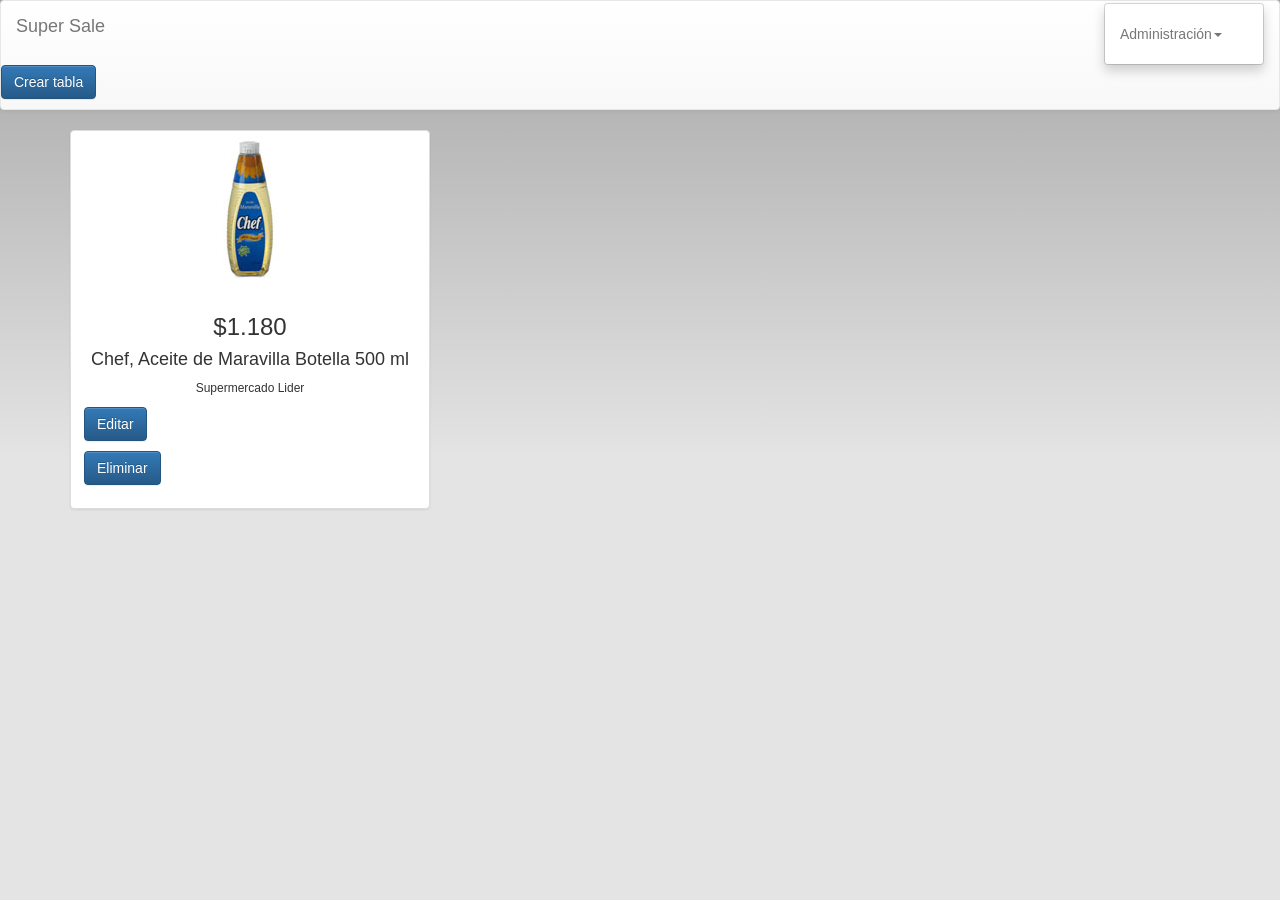
<file: superSale/www/index.html>
<!DOCTYPE html>
<html>

<head>
    <meta charset="utf-8" />
	<script type="text/javascript" src="bootstrap_Font/js/js/jquery-2.2.2.min.js"></script>
	
    <link rel="stylesheet" href="bootstrap_Font/css/bootstrap.css" media="screen" />
    <link rel="stylesheet" href="bootstrap_Font/css/bootstrap.min.css"/>
	<link rel="stylesheet" href="bootstrap_Font/css/bootstrap-theme.min.css"/>
	<script src='bootstrap_Font/js/bootstrap.js'></script>
	<script src='bootstrap_Font/js/bootstrap.min.js'></script>
	<script src='js/db.js'></script>
	
    <meta name="format-detection" content="telephone=no" />
    <meta name="msapplication-tap-highlight" content="no" />
    <meta name="viewport" content="user-scalable=no, initial-scale=1, maximum-scale=1, minimum-scale=1, width=device-width" />
    <meta http-equiv="Content-Security-Policy" content="default-src * 'unsafe-inline'; style-src 'self' 'unsafe-inline'; media-src *" />
    <link rel="stylesheet" type="text/css" href="css/index.css" />
    <title>Super Sale</title>
</head>

<body onload="abrirbd()">
<nav class="navbar navbar-default">
  <div class="container-fluid">
    <!-- Brand and toggle get grouped for better mobile display -->
    <div class="navbar-header">
      <button type="button" class="navbar-toggle collapsed" data-toggle="collapse" data-target="#bs-example-navbar-collapse-1" aria-expanded="false">
        <span class="sr-only">Toggle navigation</span>
        <span class="icon-bar"></span>
        <span class="icon-bar"></span>
        <span class="icon-bar"></span>
      </button>
      <a class="navbar-brand" href="#">Super Sale</a>
    </div>
    <!-- Collect the nav links, forms, and other content for toggling -->
    <div class="collapse navbar-collapse">
          
      <ul class="nav navbar-nav navbar-right">
        <li class="dropdown-menu">
          <a href="#" class="dropdown" data-toggle="collapse" data-target="#collapseExample" aria-controls="collapseExample">Administración<span class="caret"></span></a>
          <ul class="collapse" id="collapseExample" >
            <li><a href="#">Perfil</a></li>
			<li><a href="#" onclick="agregar()">Agregar</a></li>
            <li><a href="#">Alertas</a></li>
            <li><a href="#">Mis Ofertas</a></li>
            <li><a href="#">Silenciar</a></li>
          </ul>
        </li>
      </ul>
	  
	  

    </div><!-- /.navbar-collapse -->
  </div><!-- /.container-fluid -->
  <p><a href="#" onclick="creartabla()" value="Editar" class="btn btn-primary" role="button">Crear tabla  </a></p>

</nav>

<div class="container">

<div class="row">
  <div class="col-sm-6 col-md-4">
    <div class="thumbnail">
      <img src="img/aceite.jpg" alt="...">
      <div class="caption">
        <h3 class="text-center">$1.180</h3>
        <h4 class="text-center">Chef,  Aceite de Maravilla Botella 500 ml</h4>
        <p class="text-center">Supermercado Lider</p>
        <p><a href="#" onclick="editar()" value="Editar" class="btn btn-primary" role="button">Editar  </a></p>
		<p><a href="#" onclick="eliminar()"class="btn btn-primary" role="button">Eliminar</a></p>
        
<script languaje="javascript">
function editar(id_oferta)
{
	LeftPos=(screen.width)?(screen.width-200)/1:50;
	TopPos=(screen.height)?(screen.height-200)/1:50;
	window.open("editar.html","WindowSave", "toolbar=no , scrollbars=yes, resizable=no,width=620, height420, left="+LeftPos+", top="+TopPos);
}
function eliminar(id_oferta)
{
	LeftPos=(screen.width)?(screen.width-200)/1:50;
	TopPos=(screen.height)?(screen.height-200)/1:50;
	window.open("eliminar.html", "WindowSave", "toolbar=no , scrollbars=yes, resizable=no, width=620, height420, left="+LeftPos+", top="+TopPos);
}
function agregar()
{
	LeftPos=(screen.width)?(screen.width-200)/1:50;
	TopPos=(screen.height)?(screen.height-200)/1:50;
	window.open("agregar.html", "WindowSave", "toolbar=no , scrollbars=yes, resizable=no, width=620, height420, left="+LeftPos+", top="+TopPos);
}
</script>
      </div>
    </div>
  </div>
</div>
</div>

    <!--<script type="text/javascript" src="cordova.js"></script>-->
    <script type="text/javascript" src="js/index.js"></script>
    <script type="text/javascript">
        app.initialize();
    </script>
</body>

</html>
</file>
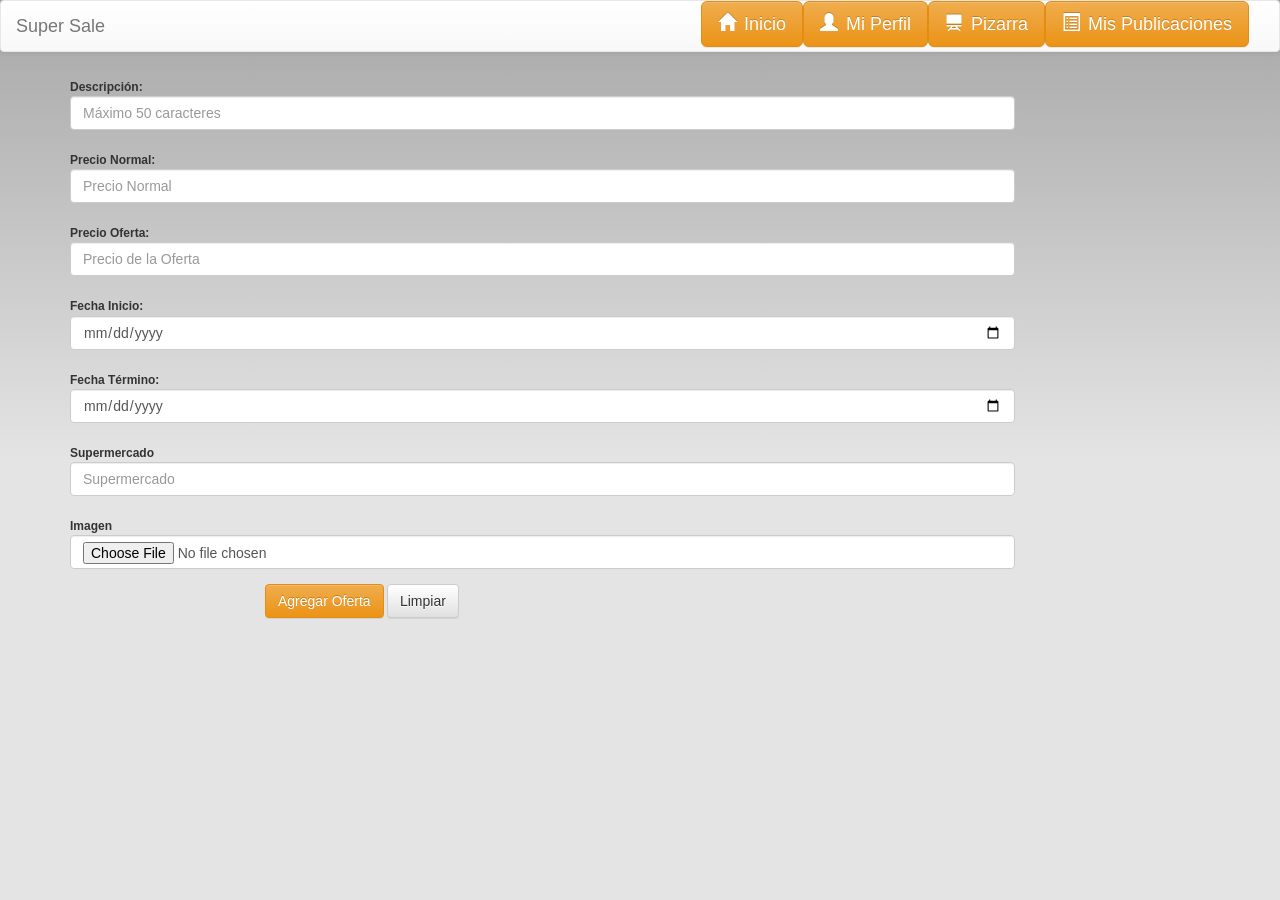
<file: superSale/www/agregar.html>
<!DOCTYPE html>
<html>
<head>
    <meta charset="utf-8" />
	<script type="text/javascript" src="bootstrap_Font/js/js/jquery-2.2.2.min.js"></script>
    <link rel="stylesheet" href="bootstrap_Font/css/bootstrap.css" media="screen" />
    <link rel="stylesheet" href="bootstrap_Font/css/bootstrap.min.css"/>
	<link rel="stylesheet" href="bootstrap_Font/css/bootstrap-theme.min.css"/>
	<script src='bootstrap_Font/js/bootstrap.js'></script>
	<script src='bootstrap_Font/js/bootstrap.min.js'></script>
	<script src='js/db.js'></script>
    <meta name="format-detection" content="telephone=no" />
    <meta name="msapplication-tap-highlight" content="no" />
    <meta name="viewport" content="user-scalable=no, initial-scale=1, maximum-scale=1, minimum-scale=1, width=device-width" />
    <meta http-equiv="Content-Security-Policy" content="default-src * 'unsafe-inline'; style-src 'self' 'unsafe-inline'; media-src *" />
    <link rel="stylesheet" type="text/css" href="css/index.css" />
    <title>Super Sale</title>
</head>
<body onload="abrirbd()">
<nav class="navbar navbar-default">
  <div class="container-fluid">
    <!-- Brand and toggle get grouped for better mobile display -->
    <div class="navbar-header">
      <button type="button" class="navbar-toggle collapsed" data-toggle="collapse" data-target="#bs-example-navbar-collapse-6" aria-expanded="false">
        <span class="sr-only">Toggle navigation</span>
        <span class="icon-bar"></span>
        <span class="icon-bar"></span>
        <span class="icon-bar"></span>
      </button>
      <a class="navbar-brand" href="#">Super Sale</a>
    </div>

       
	  	   
	   <div class="container-fluid"> 	   
	   <div class="navbar-collapse collapse" id="bs-example-navbar-collapse-6" aria-expanded="true"> 
	   <ul class="nav navbar-nav navbar-right"> 
	   <li><button type="button" class="btn btn-warning btn-lg"><span class="glyphicon glyphicon-home"></span>Inicio</button></li>
	   <li><button type="button" class="btn btn-warning btn-lg"><span class="glyphicon glyphicon-user"></span>Mi Perfil</button></li> 
	   <li><button type="button" class="btn btn-warning btn-lg"><span class="glyphicon glyphicon-blackboard"></span>Pizarra</button></li> 
	   <li><button type="button" class="btn btn-warning btn-lg"><span class="glyphicon glyphicon-list-alt"></span>Mis Publicaciones</button></li> 
	   </ul> 
	   </div> 
	   </div>
		 
        

  </div>
</nav>



<div class="container">
<form class="form-horizontal" enctype="multipart/form-data">
     <div class="form-group">
         
         <div class="col-xs-10">
		 <label class="control-label">Descripción:</label>
             <input type="text" class="form-control" id="descripcion" maxlength="55" placeholder="Máximo 50 caracteres">
         </div>
     </div>
     <div class="form-group">
         
         <div class="col-xs-10">
		 <label  class="control-label">Precio Normal:</label>
             <input type="text" class="form-control" id="precio_normal" placeholder="Precio Normal">
         </div>
     </div>
     <div class="form-group">
         
         <div class="col-xs-10">
		 <label class="control-label ">Precio Oferta:</label>
             <input type="text" class="form-control" id="precio_oferta" placeholder="Precio de la Oferta">
         </div>
     </div>
	 <div class="form-group">
         
         <div class="col-xs-10">
		 <label  class="control-label ">Fecha Inicio:</label>
             <input type="date" id="date_ini" class="form-control" >
         </div>
     </div>
     <div class="form-group">
         
         <div class="col-xs-10">
		 <label class="control-label ">Fecha Término:</label>
             <input type="date" id="date_fin" class="form-control" >
         </div>
     </div>
     <div class="form-group">
         <div class="col-xs-10">
		 <label class="control-label">Supermercado</label>
		 <input type="text" class="form-control" id="super_" placeholder="Supermercado">
         
             
         </div>
     </div>
	 
	 <div class="form-group">
         
         <div class="col-xs-10">
		 <label class="control-label ">Imagen</label>
             <input type="file" class="form-control" id="img_oferta" accept="image/png" placeholder="Adjuntar">
         </div>
     </div>
	 
     <div class="form-group">
         <div class="col-xs-offset-2 col-xs-5">
            <button type="button" class="btn btn-warning btn-ms" align="absmiddle" name="button" onclick ="insertar()">Agregar Oferta</button>
			<button type="button" class="btn btn-default btn-ms" align="absmiddle" name="button" onclick ="limpiar()">Limpiar</button>
         </div>
		 
     </div>
</form>
</div>
   
    <script type="text/javascript" src="js/index.js"></script>
    <script type="text/javascript">
        app.initialize();
    </script>
</body>

</html>
</file>
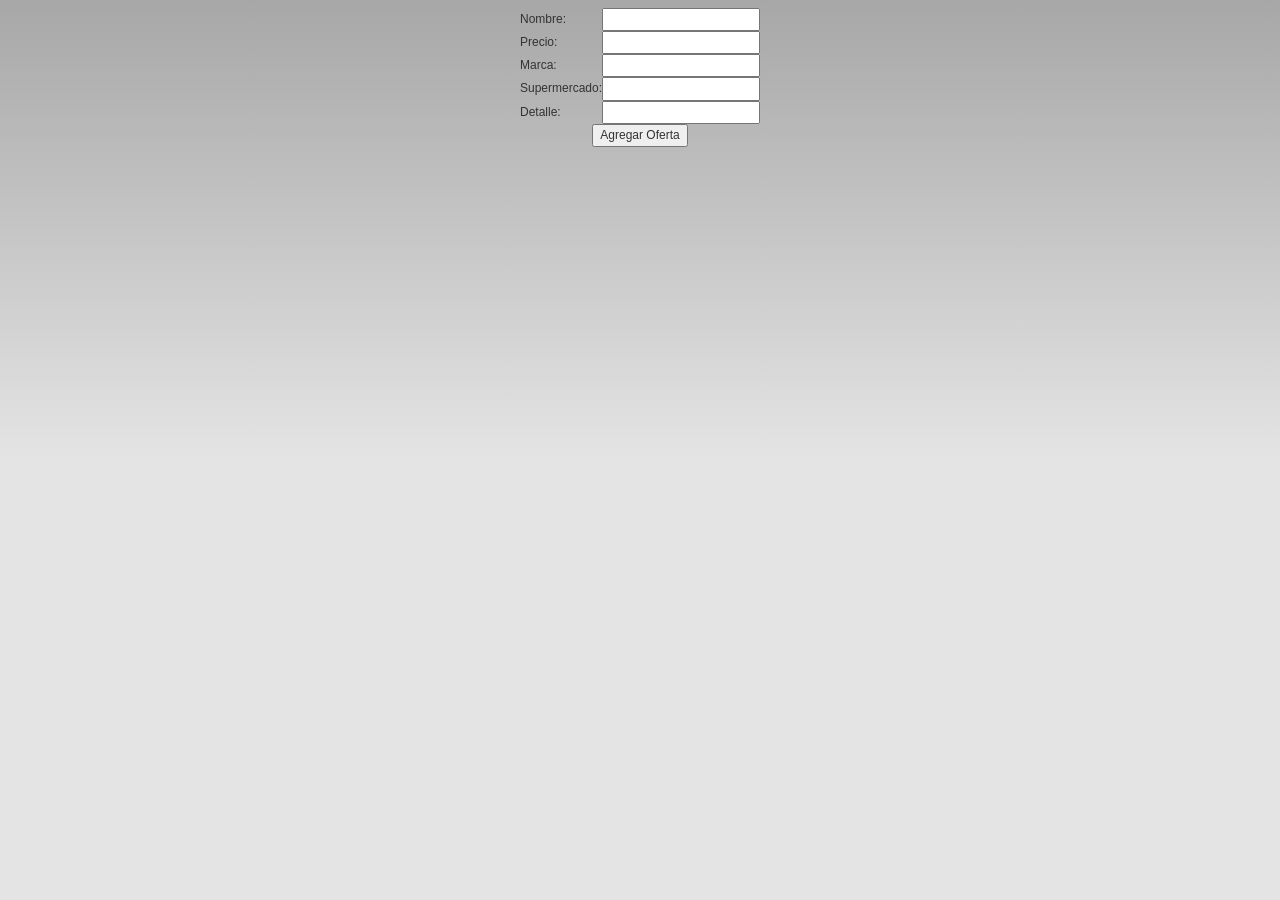
<file: superSale/www/agregar_.html>
<!DOCTYPE html>
<html>
<head>
    <meta charset="utf-8" />
	<script type="text/javascript" src="bootstrap_Font/js/js/jquery-2.2.2.min.js"></script>
    <link rel="stylesheet" href="bootstrap_Font/css/bootstrap.css" media="screen" />
    <link rel="stylesheet" href="bootstrap_Font/css/bootstrap.min.css"/>
	<link rel="stylesheet" href="bootstrap_Font/css/bootstrap-theme.min.css"/>
	<script src='bootstrap_Font/js/bootstrap.js'></script>
	<script src='bootstrap_Font/js/bootstrap.min.js'></script>
	<script src='js/db.js'></script>
    <meta name="format-detection" content="telephone=no" />
    <meta name="msapplication-tap-highlight" content="no" />
    <meta name="viewport" content="user-scalable=no, initial-scale=1, maximum-scale=1, minimum-scale=1, width=device-width" />
    <meta http-equiv="Content-Security-Policy" content="default-src * 'unsafe-inline'; style-src 'self' 'unsafe-inline'; media-src *" />
    <link rel="stylesheet" type="text/css" href="css/index.css" />
    <title>Super Sale</title>
</head>
<body onload = "abrirbd()">
<table class="table">
<thead>
	<tr>
		<td align="center">
			<form method="get" action="agregar.html" background="transparent">
				<table align="center">
				  <tr>
					<td align="left">Nombre:</td>
					<td>
						<input name="nombre" type="text" id="nombre" value= "" border="0"/>    
					</td>
				  </tr>
				  <tr>
					<td align="left">Precio:</td>
					<td>
						<input name="precio" type="text" id="precio" value= ""/>    
					</td>
				  </tr>
				  <tr>
					<td>Marca:</td>
					<td><input name="marca" type ="text" id="marca" value=""/></td>
				  </tr>
				  <tr>
					<td align="left">Supermercado:</td>
						<td><input name="supermercado" type ="text" id="supermercado" value=""/></td>
				  </tr>
				  <tr>
					<td align="left">Detalle:</td>
					<td>
					  <input name="detalle" type="text" id="detalle" value="" />      
					</td>
				  </tr>
				</table>
				<table>
					<tr align="center">
						<td align="center">
							<button type="button" align="absmiddle" name="button" onclick ="insertar()">Agregar Oferta</button>
						</td>
					</tr>
				</table>
			</form>
		</td>
	</tr>
</thead>
<script languaje="javascript">
	function mostrar()
	{
	tx.executeSql ("select * from usuario");
	}
</script>
<script languaje = "javascript">

</script>
</table>    
    <script type="text/javascript" src="js/index.js"></script>
    <script type="text/javascript">
        app.initialize();
    </script>
</body>

</html>
</file>
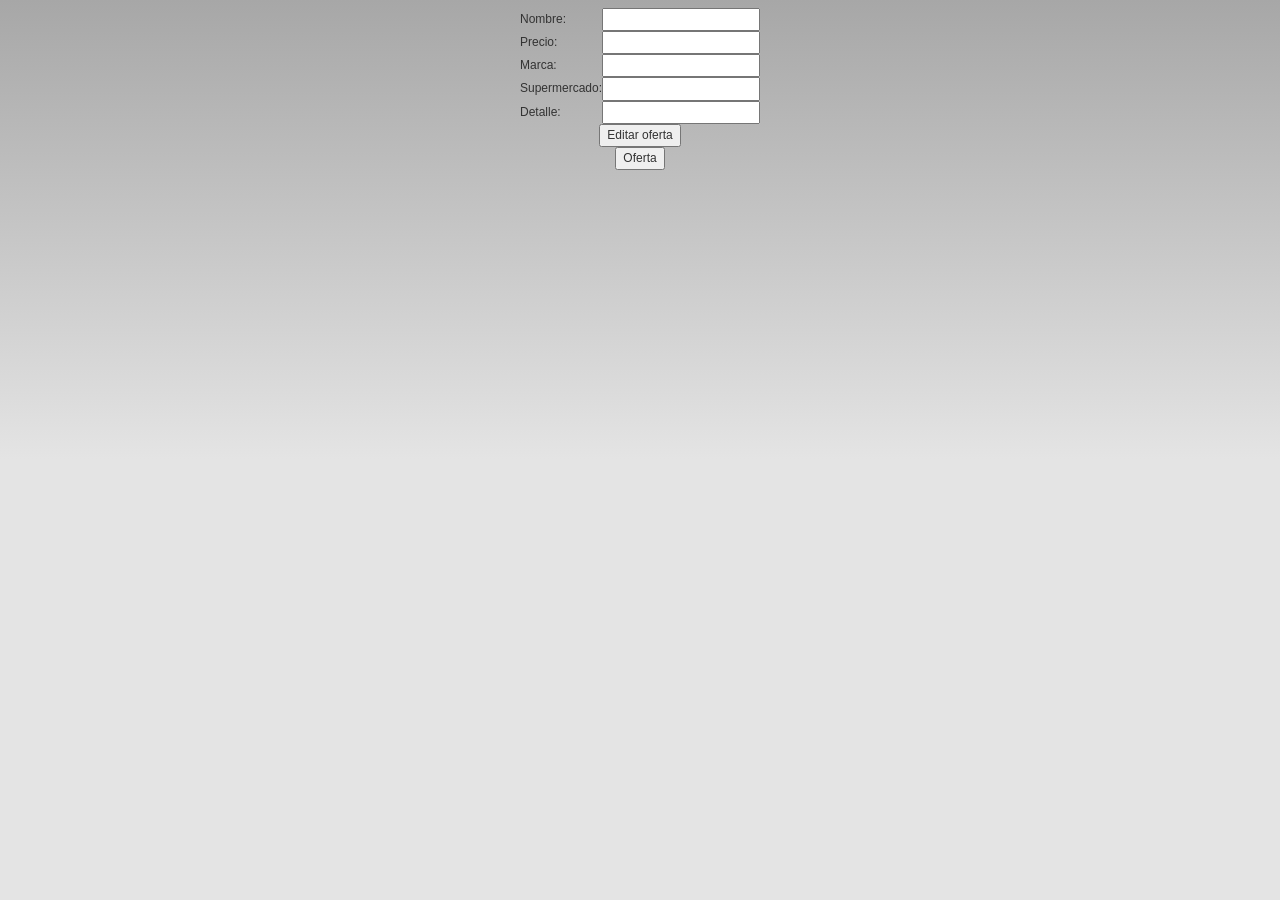
<file: superSale/www/editar.html>
<!DOCTYPE html>
<html>
<head>
    <meta charset="utf-8" />
	<script type="text/javascript" src="bootstrap_Font/js/js/jquery-2.2.2.min.js"></script>
    <link rel="stylesheet" href="bootstrap_Font/css/bootstrap.css" media="screen" />
    <link rel="stylesheet" href="bootstrap_Font/css/bootstrap.min.css"/>
	<link rel="stylesheet" href="bootstrap_Font/css/bootstrap-theme.min.css"/>
	<script src='bootstrap_Font/js/bootstrap.js'></script>
	<script src='bootstrap_Font/js/bootstrap.min.js'></script>
	<script src='js/db.js'></script>
    <meta name="format-detection" content="telephone=no" />
    <meta name="msapplication-tap-highlight" content="no" />
    <meta name="viewport" content="user-scalable=no, initial-scale=1, maximum-scale=1, minimum-scale=1, width=device-width" />
    <meta http-equiv="Content-Security-Policy" content="default-src * 'unsafe-inline'; style-src 'self' 'unsafe-inline'; media-src *" />
    <link rel="stylesheet" type="text/css" href="css/index.css" />
    <title>Super Sale</title>
</head>
<body onload = "abrirbd()">
<table class="table">
<thead>
	<tr>
		<td align="center">
			<form method="get" action="agregar.html" background="transparent">
				<table align="center">
				  <tr>
					<td align="left">Nombre:</td>
					<td>
						<input name="nombre" type="text" id="nombre" value= "" border="0"/>    
					</td>
				  </tr>
				  <tr>
					<td align="left">Precio:</td>
					<td>
						<input name="precio" type="text" id="precio" value= ""/>    
					</td>
				  </tr>
				  <tr>
					<td>Marca:</td>
					<td><input name="marca" type ="text" id="marca" value=""/></td>
				  </tr>
				  <tr>
					<td align="left">Supermercado:</td>
						<td><input name="supermercado" type ="text" id="supermercado" value=""/></td>
				  </tr>
				  <tr>
					<td align="left">Detalle:</td>
					<td>
					  <input name="detalle" type="text" id="detalle" value="" />      
					</td>
				  </tr>
				</table>
				<table>
					<tr align="center">
						<td align="center">
							<button type="button" align="absmiddle" name="button" onclick ="insertar()">Editar oferta</button>
						</td>
					</tr>
					<tr align="center">
						<td>
							<button type="button" align="absmiddle" name="button" onclick ="printoferta()">Oferta</button>
						</td>
					</tr>
				</table>
			</form>
		</td>
	</tr>
</thead>

</script>
</table>    
    <script type="text/javascript" src="js/index.js"></script>
    <script type="text/javascript">
        app.initialize();
    </script>
</body>

</html>
</file>
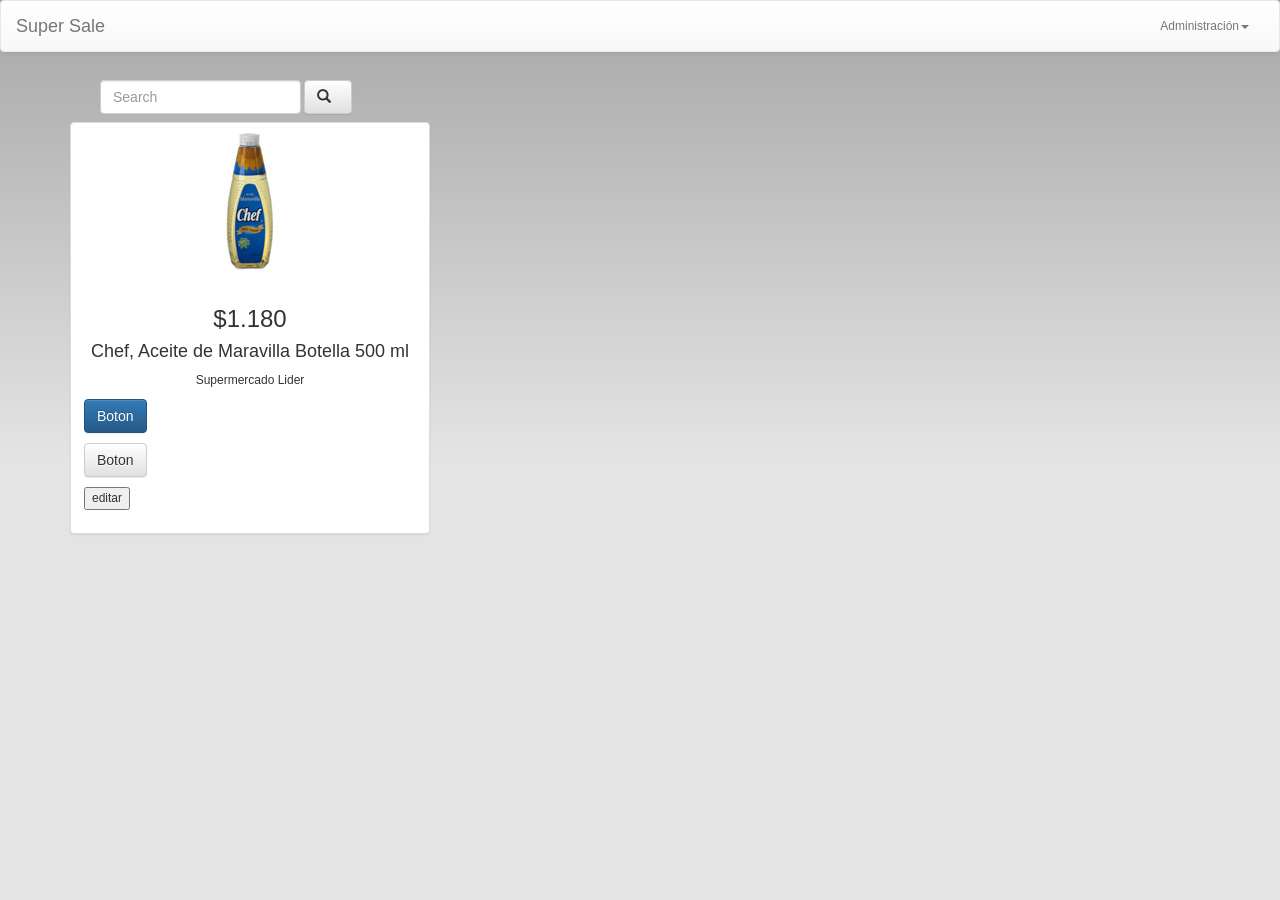
<file: superSale/www/eliminar.html>
<!DOCTYPE html>


<script languaje="javascript">
function pony_eras(nombre)
{
	LeftPos=(screen.width)?(screen.width-200)/1:50;
	TopPos=(screen.height)?(screen.height-200)/1:50;
	window.open("eliminar.php?nombre="+nombre+"", "WindowSave", "toolbar=no , scrollbars=yes, resizable=no, width=620, height420, left="+LeftPos+", top="+TopPos);
}
</script>
<html>

<head>
    <meta charset="utf-8" />
	<script type="text/javascript" src="bootstrap_Font/js/js/jquery-2.2.2.min.js"></script>
	
    <link rel="stylesheet" href="bootstrap_Font/css/bootstrap.css" media="screen" />
    <link rel="stylesheet" href="bootstrap_Font/css/bootstrap.min.css"/>
	<link rel="stylesheet" href="bootstrap_Font/css/bootstrap-theme.min.css"/>
	<script src='bootstrap_Font/js/bootstrap.js'></script>
	<script src='bootstrap_Font/js/bootstrap.min.js'></script>
	<script src='js/db.js'></script>
	
    <meta name="format-detection" content="telephone=no" />
    <meta name="msapplication-tap-highlight" content="no" />
    <meta name="viewport" content="user-scalable=no, initial-scale=1, maximum-scale=1, minimum-scale=1, width=device-width" />
    <meta http-equiv="Content-Security-Policy" content="default-src * 'unsafe-inline'; style-src 'self' 'unsafe-inline'; media-src *" />
    <link rel="stylesheet" type="text/css" href="css/index.css" />
    <title>Super Sale</title>
</head>

<body onload="onDeviceReady()">

<nav class="navbar navbar-default">
  <div class="container-fluid">
    <!-- Brand and toggle get grouped for better mobile display -->
    <div class="navbar-header">
      <button type="button" class="navbar-toggle collapsed" data-toggle="collapse" data-target="#bs-example-navbar-collapse-1" aria-expanded="false">
        <span class="sr-only">Toggle navigation</span>
        <span class="icon-bar"></span>
        <span class="icon-bar"></span>
        <span class="icon-bar"></span>
      </button>
      <a class="navbar-brand" href="#">Super Sale</a>
    </div>

    <!-- Collect the nav links, forms, and other content for toggling -->
    <div class="collapse navbar-collapse" id="bs-example-navbar-collapse-1">
          
      <ul class="nav navbar-nav navbar-right">
        <li class="dropdown">
          <a href="#" class="dropdown-toggle" data-toggle="collapse" data-target="#collapseExample" aria-expanded="false" aria-controls="collapseExample">Administración<span class="caret"></span></a>
          <ul class="collapse" id="collapseExample" >
            <li><a href="#">Perfil</a></li>
            <li><a href="#">Alertas</a></li>
            <li><a href="#">Mis Ofertas</a></li>
            <li><a href="#">Silenciar</a></li>
          </ul>
        </li>
      </ul>
	  
	  

    </div><!-- /.navbar-collapse -->
  </div><!-- /.container-fluid -->
</nav>

<div class="container">
<div class="container-fluid">

<form class="navbar-form navbar-left" role="search">
        <div class="form-group">
          <input type="text" class="form-control" placeholder="Search">
		  <button type="button" class="btn btn-default" aria-label="Left Align">
				<span class="glyphicon glyphicon-search" aria-hidden="true"></span>
		   </button>
        </div>  
</form>
</div>


<div class="row">
  <div class="col-sm-6 col-md-4">
    <div class="thumbnail">
      <img src="img/aceite.jpg" alt="...">
      <div class="caption">
        <h3 class="text-center">$1.180</h3>
        <h4 class="text-center">Chef,  Aceite de Maravilla Botella 500 ml</h4>
        <p class="text-center">Supermercado Lider</p>
        <p><a href="#" class="btn btn-primary" role="button">Boton</a></p>
        <p><a href="#" action="editar" value="editar" class="btn btn-default" role="button">Boton</a></p>
		<p><input name="boton" type="submit" onclick="editar()" action="editar" value="editar" align="middle" /></p>
<script languaje="javascript">
function editar(hola)
{
	LeftPos=(screen.width)?(screen.width-200)/1:50;
	TopPos=(screen.height)?(screen.height-200)/1:50;
	window.open("hola","WindowSave", "toolbar=no , scrollbars=yes, resizable=no,width=620, height420, left="+LeftPos+", top="+TopPos);
}
</script>
      </div>
    </div>
  </div>
</div>
</div>

    <!--<script type="text/javascript" src="cordova.js"></script>-->
    <script type="text/javascript" src="js/index.js"></script>
    <script type="text/javascript">
        app.initialize();
    </script>
</body>

</html>
</file>
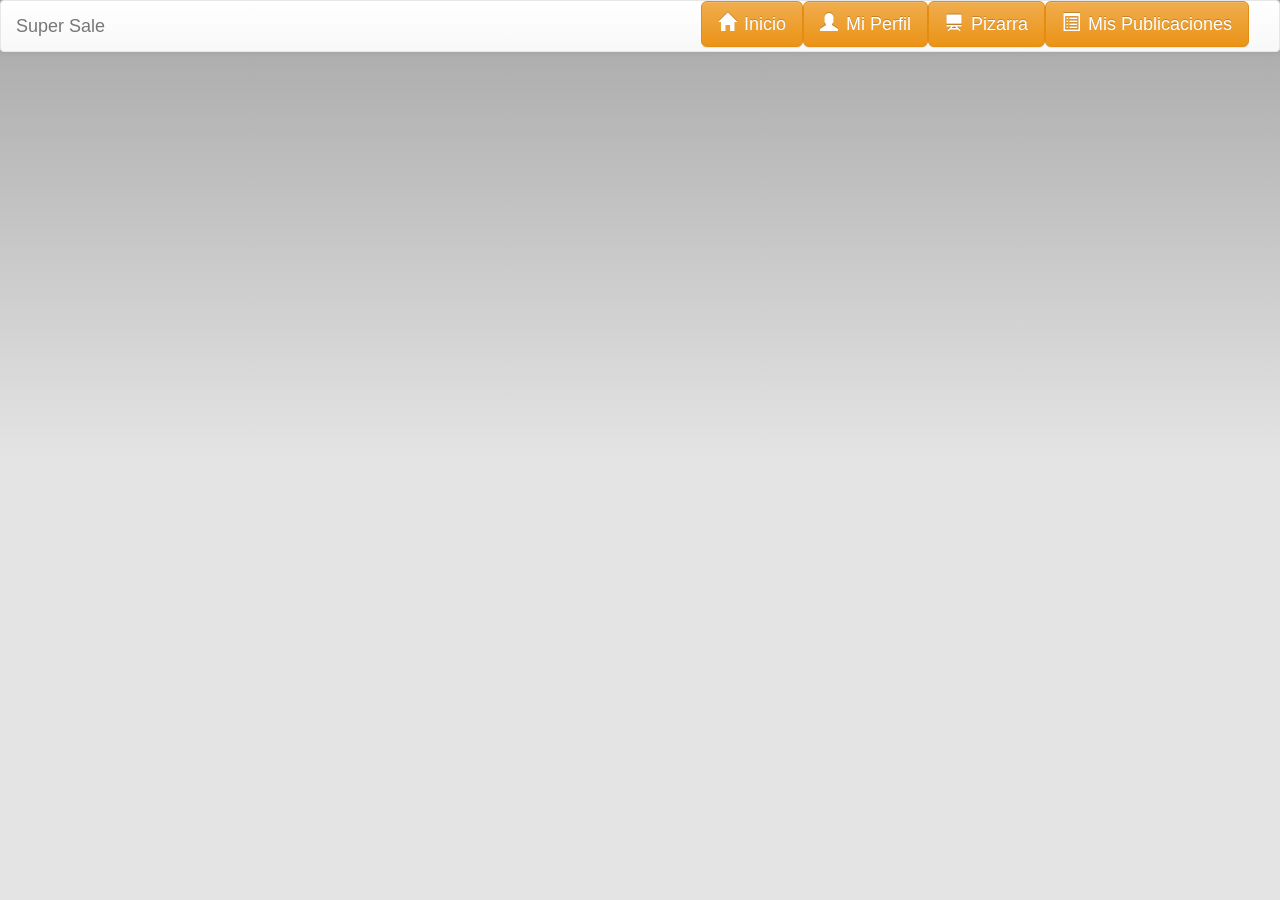
<file: superSale/www/index_.html>
<!DOCTYPE html>
<html>

<head>
    <meta charset="utf-8" />
	<script type="text/javascript" src="bootstrap_Font/js/js/jquery-2.2.2.min.js"></script>
	
    <link rel="stylesheet" href="bootstrap_Font/css/bootstrap.css" media="screen" />
    <link rel="stylesheet" href="bootstrap_Font/css/bootstrap.min.css"/>
	<link rel="stylesheet" href="bootstrap_Font/css/bootstrap-theme.min.css"/>
	<script src='bootstrap_Font/js/bootstrap.js'></script>
	<script src='bootstrap_Font/js/bootstrap.min.js'></script>
	<script src='js/db_select.js'></script>
	
    <meta name="format-detection" content="telephone=no" />
    <meta name="msapplication-tap-highlight" content="no" />
    <meta name="viewport" content="user-scalable=no, initial-scale=1, maximum-scale=1, minimum-scale=1, width=device-width" />
    <meta http-equiv="Content-Security-Policy" content="default-src * 'unsafe-inline'; style-src 'self' 'unsafe-inline'; media-src *" />
    <link rel="stylesheet" type="text/css" href="css/index.css" />
    <title>Super Sale</title>
</head>

<body onload="onDeviceReady()">

<nav class="navbar navbar-default">
  <div class="container-fluid">
    <!-- Brand and toggle get grouped for better mobile display -->
    <div class="navbar-header">
      <button type="button" class="navbar-toggle collapsed" data-toggle="collapse" data-target="#bs-example-navbar-collapse-6" aria-expanded="false">
        <span class="sr-only">Toggle navigation</span>
        <span class="icon-bar"></span>
        <span class="icon-bar"></span>
        <span class="icon-bar"></span>
      </button>
      <a class="navbar-brand" href="#">Super Sale</a>
    </div>

       
	  	   
	   <div class="container-fluid"> 	   
	   <div class="navbar-collapse collapse" id="bs-example-navbar-collapse-6" aria-expanded="true"> 
	   <ul class="nav navbar-nav navbar-right"> 
	   <li><button type="button" class="btn btn-warning btn-lg"><span class="glyphicon glyphicon-home"></span>Inicio</button></li>
	   <li><button type="button" class="btn btn-warning btn-lg"><span class="glyphicon glyphicon-user"></span>Mi Perfil</button></li> 
	   <li><button type="button" class="btn btn-warning btn-lg"><span class="glyphicon glyphicon-blackboard"></span>Pizarra</button></li> 
	   <li><button type="button" class="btn btn-warning btn-lg"><span class="glyphicon glyphicon-list-alt"></span>Mis Publicaciones</button></li> 
	   </ul> 
	   </div> 
	   </div>
		 
        

  </div>
</nav>
<!--<div class="container">
<form role="form">
    <div class="form-group">
      
      <input type="text" class="form-control" style="float: left; width:80%" id="usr">
	  
	  <a href="#" class="btn btn-primary" style="float: left; width:15%; margin-left:1%" role="button"><span class="glyphicon glyphicon-search"></span></a>
    </div>
	</form>
</div>-->
</br>
<div class="container">
 <div class="row">
  <div class="col-sm-6 col-md-4" id="tabla_datos">
  
  </div>
  </div>
  
</div>
    <!--<script type="text/javascript" src="cordova.js"></script>-->
    <script type="text/javascript" src="js/index_.js"></script>
    <script type="text/javascript">
        app.initialize();
    </script>
</body>

</html>
</file>
<file: superSale/www/css/index.css>
/*
 * Licensed to the Apache Software Foundation (ASF) under one
 * or more contributor license agreements.  See the NOTICE file
 * distributed with this work for additional information
 * regarding copyright ownership.  The ASF licenses this file
 * to you under the Apache License, Version 2.0 (the
 * "License"); you may not use this file except in compliance
 * with the License.  You may obtain a copy of the License at
 *
 * http://www.apache.org/licenses/LICENSE-2.0
 *
 * Unless required by applicable law or agreed to in writing,
 * software distributed under the License is distributed on an
 * "AS IS" BASIS, WITHOUT WARRANTIES OR CONDITIONS OF ANY
 * KIND, either express or implied.  See the License for the
 * specific language governing permissions and limitations
 * under the License.
 */
* {
    -webkit-tap-highlight-color: rgba(0,0,0,0); /* make transparent link selection, adjust last value opacity 0 to 1.0 */
}

body {
    -webkit-touch-callout: none;                /* prevent callout to copy image, etc when tap to hold */
    -webkit-text-size-adjust: none;             /* prevent webkit from resizing text to fit */
    -webkit-user-select: none;                  /* prevent copy paste, to allow, change 'none' to 'text' */
    background-color:#E4E4E4;
    background-image:linear-gradient(top, #A7A7A7 0%, #E4E4E4 51%);
    background-image:-webkit-linear-gradient(top, #A7A7A7 0%, #E4E4E4 51%);
    background-image:-ms-linear-gradient(top, #A7A7A7 0%, #E4E4E4 51%);
    background-image:-webkit-gradient(
        linear,
        left top,
        left bottom,
        color-stop(0, #A7A7A7),
        color-stop(0.51, #E4E4E4)
    );
    background-attachment:fixed;
    font-family:'HelveticaNeue-Light', 'HelveticaNeue', Helvetica, Arial, sans-serif;
    font-size:12px;
    height:100%;
    margin:0px;
    padding:0px;
    /*text-transform:uppercase;*/
    width:100%;
}

/* Portrait layout (default) */
.app {
    background:url(../img/logo.png) no-repeat center top; /* 170px x 200px */
    position:absolute;             /* position in the center of the screen */
    left:50%;
    top:50%;
    height:50px;                   /* text area height */
    width:225px;                   /* text area width */
    text-align:center;
    padding:180px 0px 0px 0px;     /* image height is 200px (bottom 20px are overlapped with text) */
    margin:-115px 0px 0px -112px;  /* offset vertical: half of image height and text area height */
                                   /* offset horizontal: half of text area width */
}

/* Landscape layout (with min-width) */
@media screen and (min-aspect-ratio: 1/1) and (min-width:400px) {
    .app {
        background-position:left center;
        padding:75px 0px 75px 170px;  /* padding-top + padding-bottom + text area = image height */
        margin:-90px 0px 0px -198px;  /* offset vertical: half of image height */
                                      /* offset horizontal: half of image width and text area width */
    }
}

h1 {
    font-size:24px;
    font-weight:normal;
    margin:0px;
    overflow:visible;
    padding:0px;
    text-align:center;
}

.event {
    border-radius:4px;
    -webkit-border-radius:4px;
    color:#FFFFFF;
    font-size:12px;
    margin:0px 30px;
    padding:2px 0px;
}

.event.listening {
    background-color:#333333;
    display:block;
}

.event.received {
    background-color:#4B946A;
    display:none;
}

@keyframes fade {
    from { opacity: 1.0; }
    50% { opacity: 0.4; }
    to { opacity: 1.0; }
}
 
@-webkit-keyframes fade {
    from { opacity: 1.0; }
    50% { opacity: 0.4; }
    to { opacity: 1.0; }
}
 
.blink {
    animation:fade 3000ms infinite;
    -webkit-animation:fade 3000ms infinite;
}
</file>
